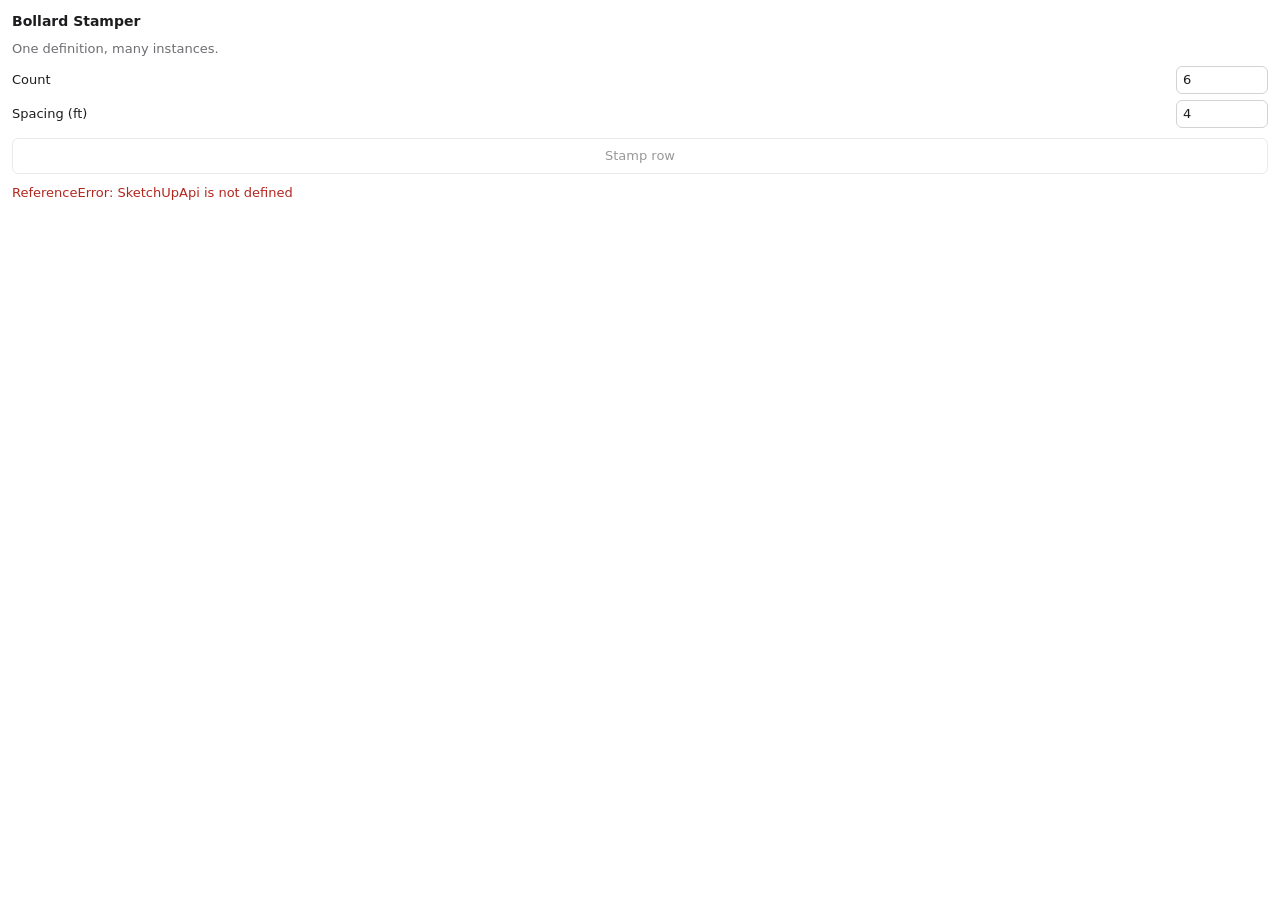
<file: content-3d/index.html>
<!doctype html>
<html lang="en">
<head>
  <meta charset="utf-8">
  <meta name="viewport" content="width=device-width, initial-scale=1">
  <title>Bollard Stamper</title>
  <link rel="stylesheet" href="style.css">
  <script src="https://cdn.habitat.sketchup.com/dist/sketchup-js-api/v2/sketchup-js-api.min.js"></script>
</head>
<body>
  <h1>Bollard Stamper</h1>
  <p>One definition, many instances.</p>

  <label>Count <input id="count" type="number" value="6" min="1" max="50" step="1"></label>
  <label>Spacing (ft) <input id="spacing" type="number" value="4" min="1" step="0.5"></label>

  <button id="stamp" disabled>Stamp row</button>

  <p id="status">Connecting…</p>
  <script src="app.js"></script>
</body>
</html>
</file>
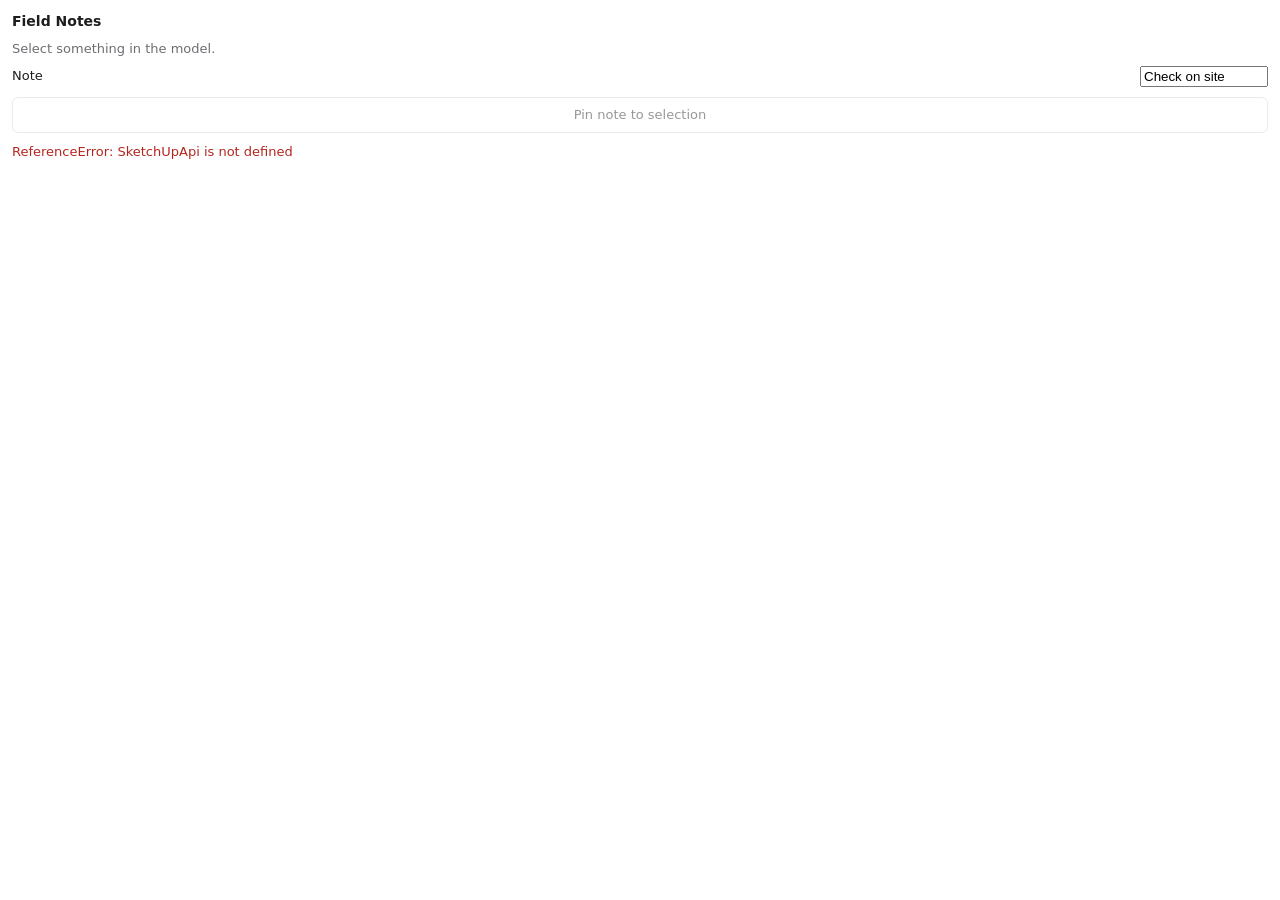
<file: field-coordination/index.html>
<!doctype html>
<html lang="en">
<head>
  <meta charset="utf-8">
  <meta name="viewport" content="width=device-width, initial-scale=1">
  <title>Field Notes</title>
  <link rel="stylesheet" href="style.css">
  <script src="https://cdn.habitat.sketchup.com/dist/sketchup-js-api/v2/sketchup-js-api.min.js"></script>
</head>
<body>
  <h1>Field Notes</h1>
  <p id="selection">Select something in the model.</p>

  <label>Note <input id="note" type="text" value="Check on site" style="width: 9em"></label>

  <button id="pin" disabled>Pin note to selection</button>

  <p id="status">Connecting…</p>
  <script src="app.js"></script>
</body>
</html>
</file>
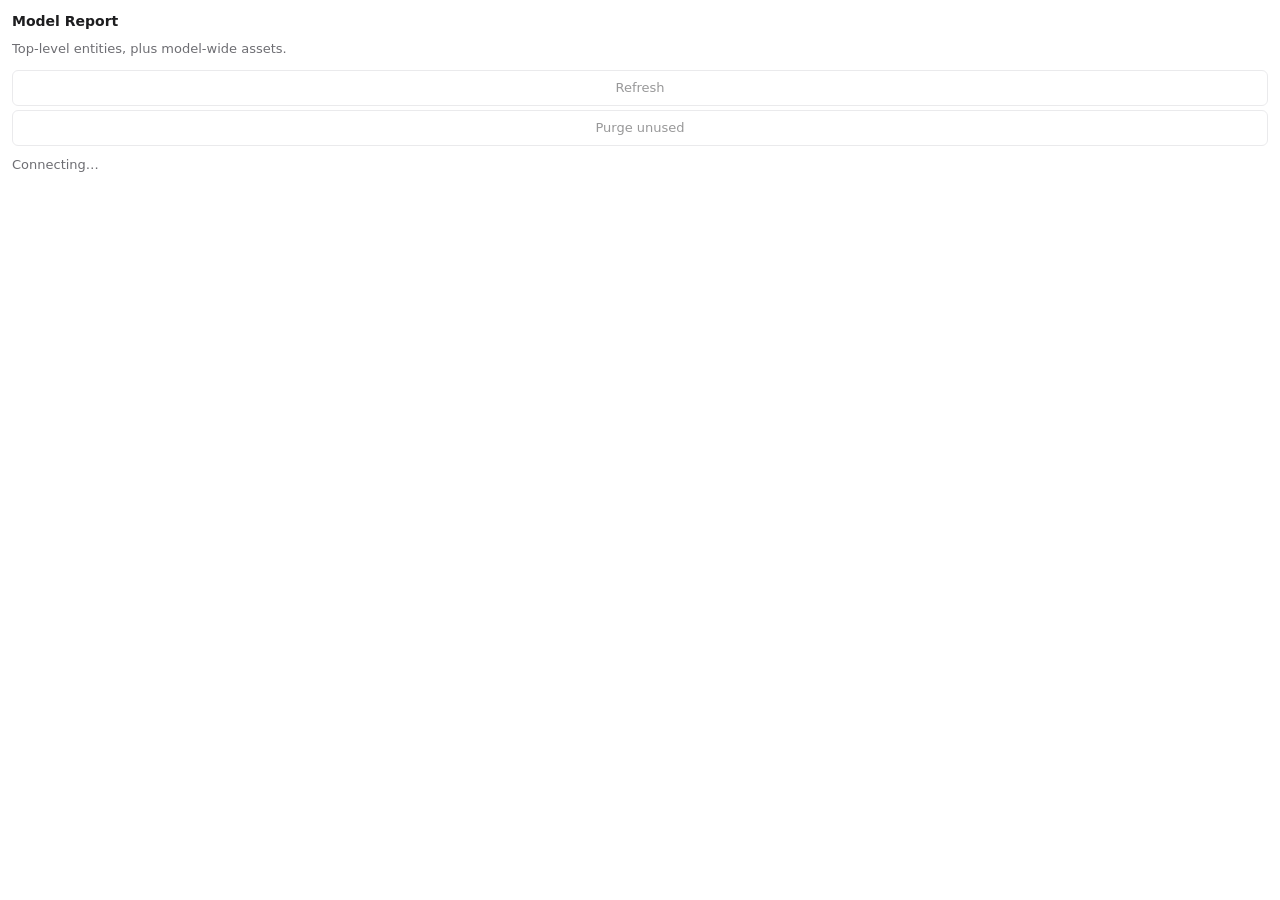
<file: model-cleanup/index.html>
<!doctype html>
<html lang="en">
<head>
  <meta charset="utf-8">
  <meta name="viewport" content="width=device-width, initial-scale=1">
  <title>Model Report</title>
  <link rel="stylesheet" href="style.css">
  <script src="https://cdn.habitat.sketchup.com/dist/sketchup-js-api/v2/sketchup-js-api.min.js"></script>
</head>
<body>
  <h1>Model Report</h1>
  <p>Top-level entities, plus model-wide assets.</p>

  <table><tbody id="report"></tbody></table>

  <button id="refresh" disabled>Refresh</button>
  <button id="purge" disabled>Purge unused</button>

  <p id="status">Connecting…</p>
  <script src="app.js"></script>
</body>
</html>
</file>
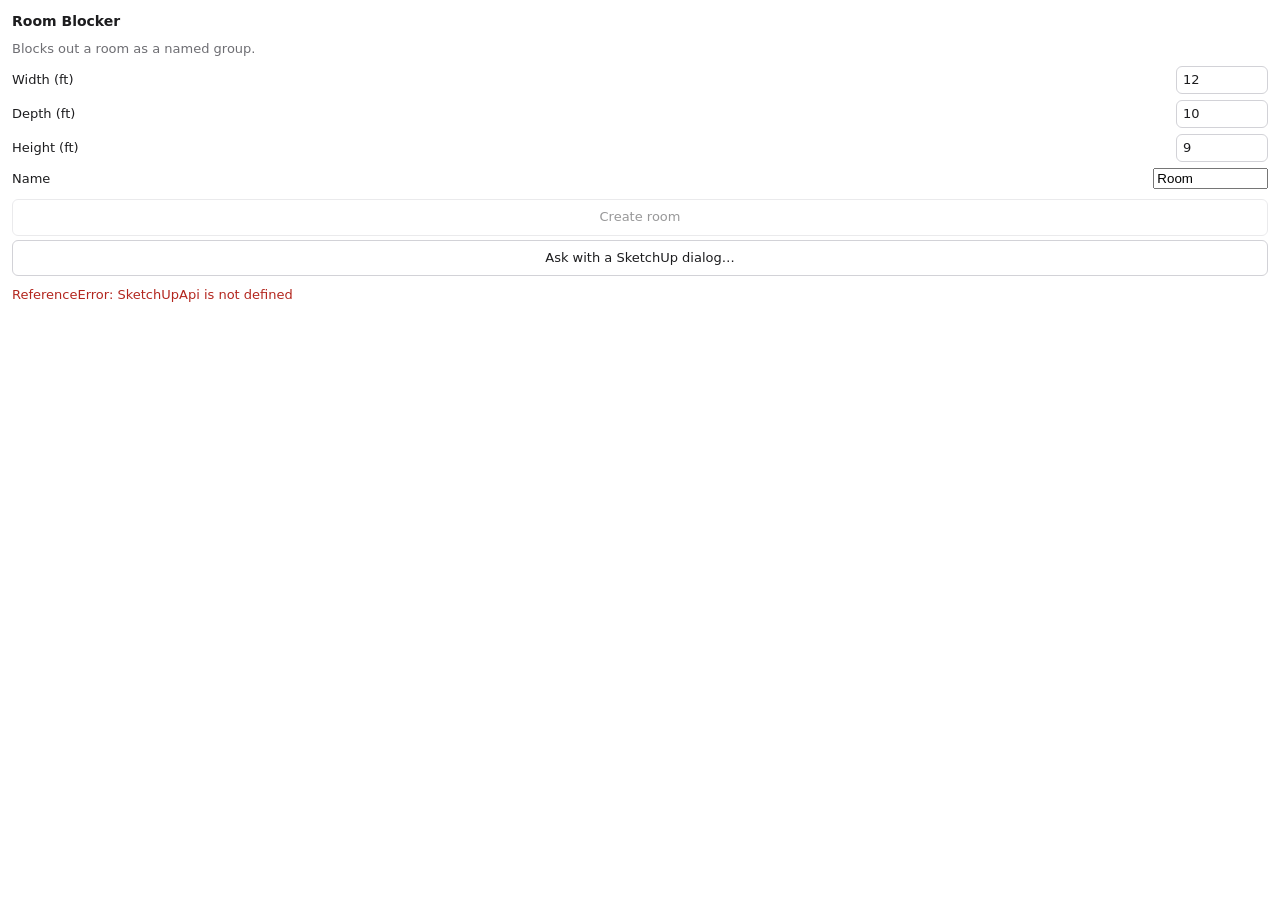
<file: space-planning/index.html>
<!doctype html>
<html lang="en">
<head>
  <meta charset="utf-8">
  <meta name="viewport" content="width=device-width, initial-scale=1">
  <title>Room Blocker</title>
  <link rel="stylesheet" href="style.css">
  <script src="https://cdn.habitat.sketchup.com/dist/sketchup-js-api/v2/sketchup-js-api.min.js"></script>
</head>
<body>
  <h1>Room Blocker</h1>
  <p>Blocks out a room as a named group.</p>

  <label>Width (ft) <input id="width" type="number" value="12" min="1" step="0.5"></label>
  <label>Depth (ft) <input id="depth" type="number" value="10" min="1" step="0.5"></label>
  <label>Height (ft) <input id="height" type="number" value="9" min="1" step="0.5"></label>
  <label>Name <input id="name" type="text" value="Room" style="width: 8em"></label>

  <button id="create" disabled>Create room</button>
  <button id="ask">Ask with a SketchUp dialog…</button>

  <p id="status">Connecting…</p>
  <script src="app.js"></script>
</body>
</html>
</file>
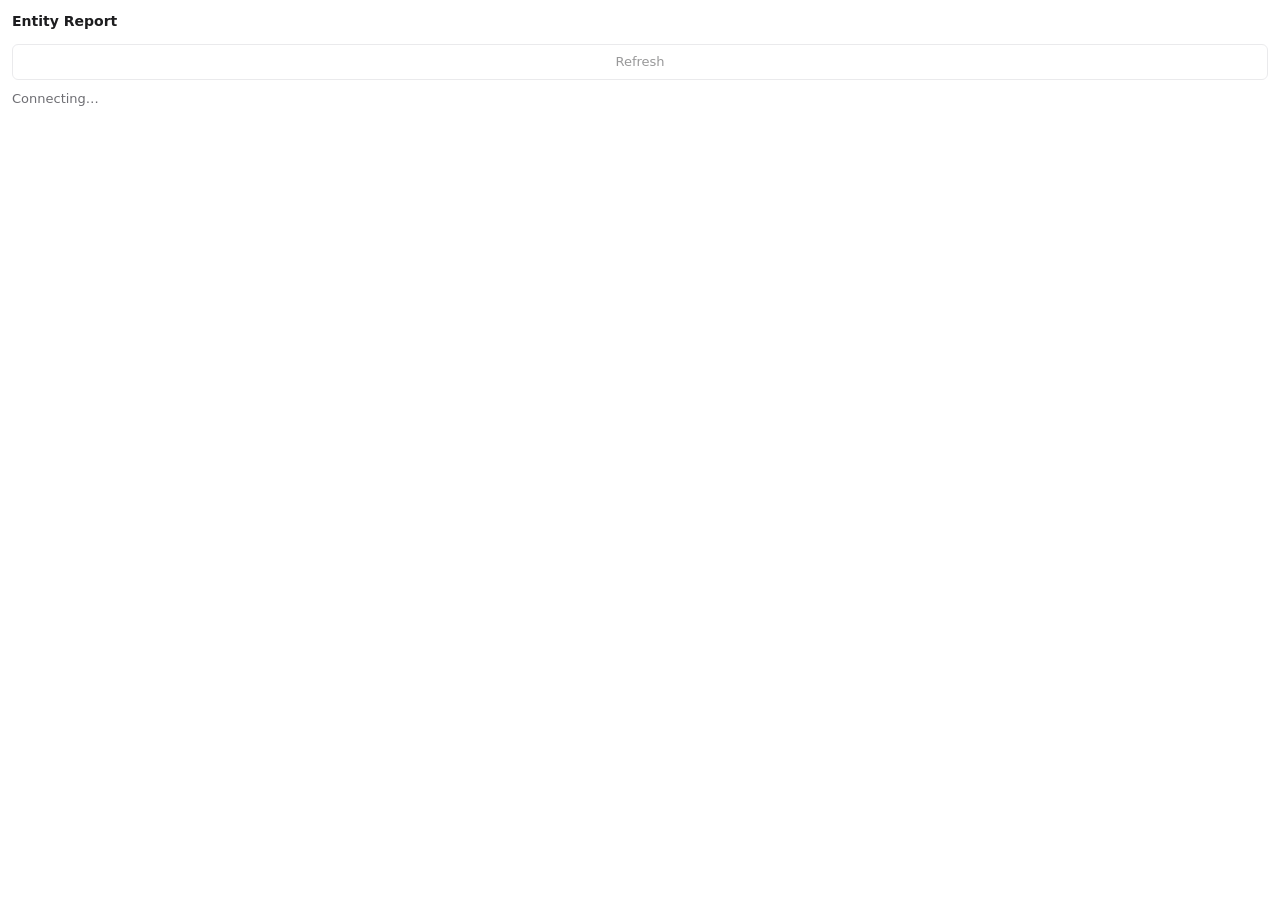
<file: tab-dashboard/index.html>
<!doctype html>
<html lang="en">
<head>
  <meta charset="utf-8">
  <meta name="viewport" content="width=device-width, initial-scale=1">
  <title>Entity Report</title>
  <link rel="stylesheet" href="style.css">
  <script src="https://cdn.habitat.sketchup.com/dist/sketchup-js-api/v2/sketchup-js-api.min.js"></script>
</head>
<body>
  <h1>Entity Report</h1>
  <table><tbody id="report"></tbody></table>
  <button id="refresh" disabled>Refresh</button>
  <p id="status">Connecting…</p>
  <script src="app.js"></script>
</body>
</html>
</file>
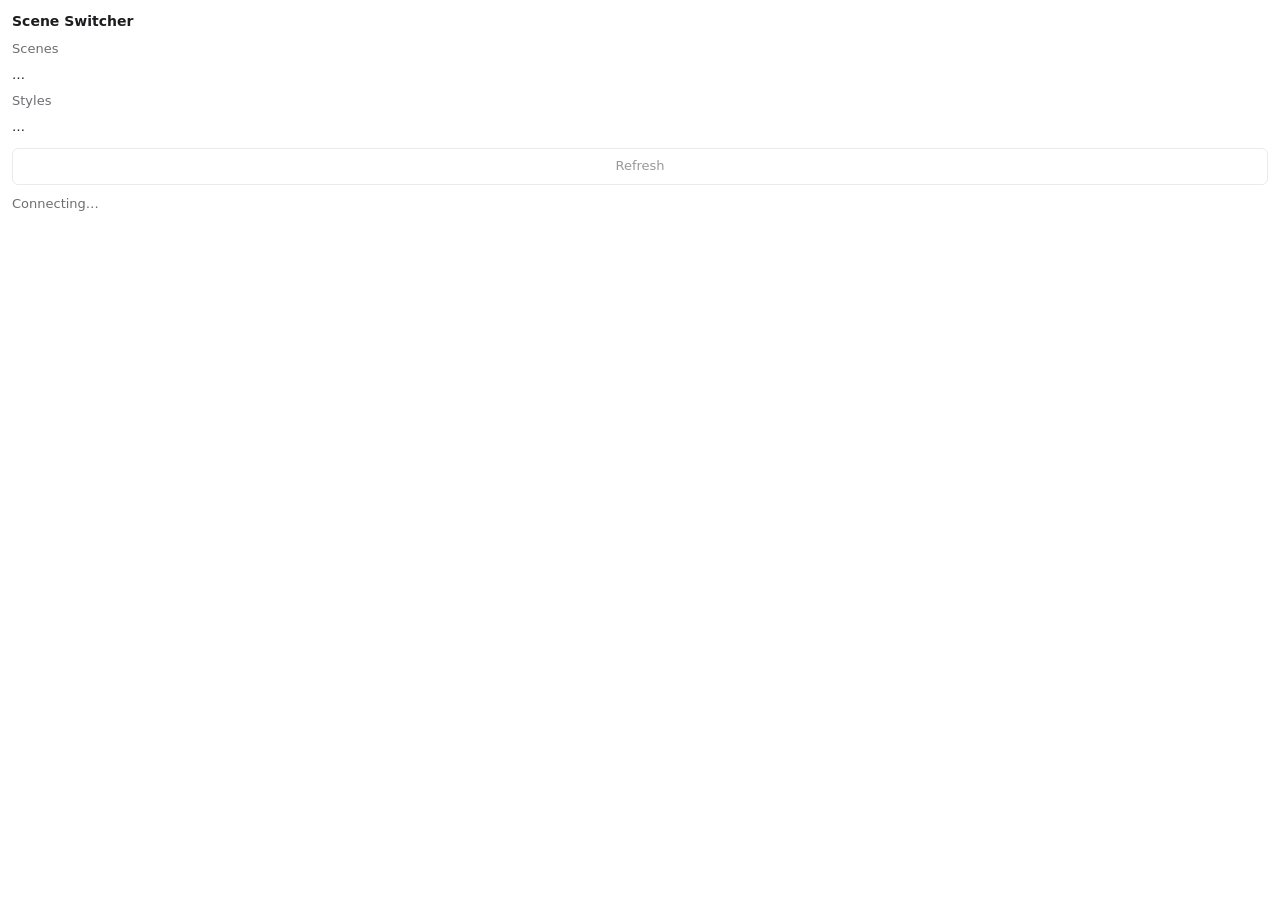
<file: visualization/index.html>
<!doctype html>
<html lang="en">
<head>
  <meta charset="utf-8">
  <meta name="viewport" content="width=device-width, initial-scale=1">
  <title>Scene Switcher</title>
  <link rel="stylesheet" href="style.css">
  <script src="https://cdn.habitat.sketchup.com/dist/sketchup-js-api/v2/sketchup-js-api.min.js"></script>
</head>
<body>
  <h1>Scene Switcher</h1>

  <p>Scenes</p>
  <ul id="scenes"><li>…</li></ul>

  <p>Styles</p>
  <ul id="styles"><li>…</li></ul>

  <button id="refresh" disabled>Refresh</button>

  <p id="status">Connecting…</p>
  <script src="app.js"></script>
</body>
</html>
</file>
<file: content-3d/style.css>
/* Each sample carries its own copy of this file, so a folder can be lifted out
   and branched on its own without dragging shared assets along. */

:root {
  color-scheme: light dark;
  --bg: #ffffff;
  --fg: #1d1d1f;
  --muted: #6e6e73;
  --line: #d2d2d7;
  --accent: #0a7f28;
  --warn: #b3261e;
}

@media (prefers-color-scheme: dark) {
  :root {
    --bg: #1c1c1e;
    --fg: #f2f2f7;
    --muted: #98989d;
    --line: #3a3a3c;
    --accent: #30d158;
    --warn: #ff6961;
  }
}

body {
  margin: 0;
  padding: 12px;
  background: var(--bg);
  color: var(--fg);
  font: 13px/1.4 -apple-system, system-ui, sans-serif;
}

h1 {
  margin: 0 0 8px;
  font-size: 14px;
  font-weight: 600;
}

p {
  margin: 0 0 8px;
  color: var(--muted);
}

label {
  display: flex;
  align-items: center;
  justify-content: space-between;
  gap: 8px;
  margin-bottom: 6px;
}

input[type='number'] {
  width: 6em;
  padding: 4px 6px;
  border: 1px solid var(--line);
  border-radius: 6px;
  background: var(--bg);
  color: var(--fg);
  font: inherit;
}

button {
  width: 100%;
  padding: 8px 10px;
  margin-top: 4px;
  border: 1px solid var(--line);
  border-radius: 6px;
  background: var(--bg);
  color: var(--fg);
  font: inherit;
  cursor: pointer;
}

button:disabled {
  opacity: 0.45;
  cursor: default;
}

button:not(:disabled):active {
  background: var(--line);
}

#status {
  margin-top: 10px;
  min-height: 1.4em;
  color: var(--muted);
}

#status.ok { color: var(--accent); }
#status.error { color: var(--warn); }

table {
  width: 100%;
  border-collapse: collapse;
}

td {
  padding: 3px 0;
  border-bottom: 1px solid var(--line);
}

td:last-child {
  text-align: right;
  font-variant-numeric: tabular-nums;
}

ul {
  margin: 0 0 8px;
  padding: 0;
  list-style: none;
}

li button {
  text-align: left;
  margin-top: 0;
  margin-bottom: 4px;
}

li button[aria-current='true'] {
  border-color: var(--accent);
  color: var(--accent);
}
</file>
<file: field-coordination/style.css>
/* Each sample carries its own copy of this file, so a folder can be lifted out
   and branched on its own without dragging shared assets along. */

:root {
  color-scheme: light dark;
  --bg: #ffffff;
  --fg: #1d1d1f;
  --muted: #6e6e73;
  --line: #d2d2d7;
  --accent: #0a7f28;
  --warn: #b3261e;
}

@media (prefers-color-scheme: dark) {
  :root {
    --bg: #1c1c1e;
    --fg: #f2f2f7;
    --muted: #98989d;
    --line: #3a3a3c;
    --accent: #30d158;
    --warn: #ff6961;
  }
}

body {
  margin: 0;
  padding: 12px;
  background: var(--bg);
  color: var(--fg);
  font: 13px/1.4 -apple-system, system-ui, sans-serif;
}

h1 {
  margin: 0 0 8px;
  font-size: 14px;
  font-weight: 600;
}

p {
  margin: 0 0 8px;
  color: var(--muted);
}

label {
  display: flex;
  align-items: center;
  justify-content: space-between;
  gap: 8px;
  margin-bottom: 6px;
}

input[type='number'] {
  width: 6em;
  padding: 4px 6px;
  border: 1px solid var(--line);
  border-radius: 6px;
  background: var(--bg);
  color: var(--fg);
  font: inherit;
}

button {
  width: 100%;
  padding: 8px 10px;
  margin-top: 4px;
  border: 1px solid var(--line);
  border-radius: 6px;
  background: var(--bg);
  color: var(--fg);
  font: inherit;
  cursor: pointer;
}

button:disabled {
  opacity: 0.45;
  cursor: default;
}

button:not(:disabled):active {
  background: var(--line);
}

#status {
  margin-top: 10px;
  min-height: 1.4em;
  color: var(--muted);
}

#status.ok { color: var(--accent); }
#status.error { color: var(--warn); }

table {
  width: 100%;
  border-collapse: collapse;
}

td {
  padding: 3px 0;
  border-bottom: 1px solid var(--line);
}

td:last-child {
  text-align: right;
  font-variant-numeric: tabular-nums;
}

ul {
  margin: 0 0 8px;
  padding: 0;
  list-style: none;
}

li button {
  text-align: left;
  margin-top: 0;
  margin-bottom: 4px;
}

li button[aria-current='true'] {
  border-color: var(--accent);
  color: var(--accent);
}
</file>
<file: model-cleanup/style.css>
/* Each sample carries its own copy of this file, so a folder can be lifted out
   and branched on its own without dragging shared assets along. */

:root {
  color-scheme: light dark;
  --bg: #ffffff;
  --fg: #1d1d1f;
  --muted: #6e6e73;
  --line: #d2d2d7;
  --accent: #0a7f28;
  --warn: #b3261e;
}

@media (prefers-color-scheme: dark) {
  :root {
    --bg: #1c1c1e;
    --fg: #f2f2f7;
    --muted: #98989d;
    --line: #3a3a3c;
    --accent: #30d158;
    --warn: #ff6961;
  }
}

body {
  margin: 0;
  padding: 12px;
  background: var(--bg);
  color: var(--fg);
  font: 13px/1.4 -apple-system, system-ui, sans-serif;
}

h1 {
  margin: 0 0 8px;
  font-size: 14px;
  font-weight: 600;
}

p {
  margin: 0 0 8px;
  color: var(--muted);
}

label {
  display: flex;
  align-items: center;
  justify-content: space-between;
  gap: 8px;
  margin-bottom: 6px;
}

input[type='number'] {
  width: 6em;
  padding: 4px 6px;
  border: 1px solid var(--line);
  border-radius: 6px;
  background: var(--bg);
  color: var(--fg);
  font: inherit;
}

button {
  width: 100%;
  padding: 8px 10px;
  margin-top: 4px;
  border: 1px solid var(--line);
  border-radius: 6px;
  background: var(--bg);
  color: var(--fg);
  font: inherit;
  cursor: pointer;
}

button:disabled {
  opacity: 0.45;
  cursor: default;
}

button:not(:disabled):active {
  background: var(--line);
}

#status {
  margin-top: 10px;
  min-height: 1.4em;
  color: var(--muted);
}

#status.ok { color: var(--accent); }
#status.error { color: var(--warn); }

table {
  width: 100%;
  border-collapse: collapse;
}

td {
  padding: 3px 0;
  border-bottom: 1px solid var(--line);
}

td:last-child {
  text-align: right;
  font-variant-numeric: tabular-nums;
}

ul {
  margin: 0 0 8px;
  padding: 0;
  list-style: none;
}

li button {
  text-align: left;
  margin-top: 0;
  margin-bottom: 4px;
}

li button[aria-current='true'] {
  border-color: var(--accent);
  color: var(--accent);
}
</file>
<file: space-planning/style.css>
/* Each sample carries its own copy of this file, so a folder can be lifted out
   and branched on its own without dragging shared assets along. */

:root {
  color-scheme: light dark;
  --bg: #ffffff;
  --fg: #1d1d1f;
  --muted: #6e6e73;
  --line: #d2d2d7;
  --accent: #0a7f28;
  --warn: #b3261e;
}

@media (prefers-color-scheme: dark) {
  :root {
    --bg: #1c1c1e;
    --fg: #f2f2f7;
    --muted: #98989d;
    --line: #3a3a3c;
    --accent: #30d158;
    --warn: #ff6961;
  }
}

body {
  margin: 0;
  padding: 12px;
  background: var(--bg);
  color: var(--fg);
  font: 13px/1.4 -apple-system, system-ui, sans-serif;
}

h1 {
  margin: 0 0 8px;
  font-size: 14px;
  font-weight: 600;
}

p {
  margin: 0 0 8px;
  color: var(--muted);
}

label {
  display: flex;
  align-items: center;
  justify-content: space-between;
  gap: 8px;
  margin-bottom: 6px;
}

input[type='number'] {
  width: 6em;
  padding: 4px 6px;
  border: 1px solid var(--line);
  border-radius: 6px;
  background: var(--bg);
  color: var(--fg);
  font: inherit;
}

button {
  width: 100%;
  padding: 8px 10px;
  margin-top: 4px;
  border: 1px solid var(--line);
  border-radius: 6px;
  background: var(--bg);
  color: var(--fg);
  font: inherit;
  cursor: pointer;
}

button:disabled {
  opacity: 0.45;
  cursor: default;
}

button:not(:disabled):active {
  background: var(--line);
}

#status {
  margin-top: 10px;
  min-height: 1.4em;
  color: var(--muted);
}

#status.ok { color: var(--accent); }
#status.error { color: var(--warn); }

table {
  width: 100%;
  border-collapse: collapse;
}

td {
  padding: 3px 0;
  border-bottom: 1px solid var(--line);
}

td:last-child {
  text-align: right;
  font-variant-numeric: tabular-nums;
}

ul {
  margin: 0 0 8px;
  padding: 0;
  list-style: none;
}

li button {
  text-align: left;
  margin-top: 0;
  margin-bottom: 4px;
}

li button[aria-current='true'] {
  border-color: var(--accent);
  color: var(--accent);
}
</file>
<file: tab-dashboard/style.css>
/* Each sample carries its own copy of this file, so a folder can be lifted out
   and branched on its own without dragging shared assets along. */

:root {
  color-scheme: light dark;
  --bg: #ffffff;
  --fg: #1d1d1f;
  --muted: #6e6e73;
  --line: #d2d2d7;
  --accent: #0a7f28;
  --warn: #b3261e;
}

@media (prefers-color-scheme: dark) {
  :root {
    --bg: #1c1c1e;
    --fg: #f2f2f7;
    --muted: #98989d;
    --line: #3a3a3c;
    --accent: #30d158;
    --warn: #ff6961;
  }
}

body {
  margin: 0;
  padding: 12px;
  background: var(--bg);
  color: var(--fg);
  font: 13px/1.4 -apple-system, system-ui, sans-serif;
}

h1 {
  margin: 0 0 8px;
  font-size: 14px;
  font-weight: 600;
}

p {
  margin: 0 0 8px;
  color: var(--muted);
}

label {
  display: flex;
  align-items: center;
  justify-content: space-between;
  gap: 8px;
  margin-bottom: 6px;
}

input[type='number'] {
  width: 6em;
  padding: 4px 6px;
  border: 1px solid var(--line);
  border-radius: 6px;
  background: var(--bg);
  color: var(--fg);
  font: inherit;
}

button {
  width: 100%;
  padding: 8px 10px;
  margin-top: 4px;
  border: 1px solid var(--line);
  border-radius: 6px;
  background: var(--bg);
  color: var(--fg);
  font: inherit;
  cursor: pointer;
}

button:disabled {
  opacity: 0.45;
  cursor: default;
}

button:not(:disabled):active {
  background: var(--line);
}

#status {
  margin-top: 10px;
  min-height: 1.4em;
  color: var(--muted);
}

#status.ok { color: var(--accent); }
#status.error { color: var(--warn); }

table {
  width: 100%;
  border-collapse: collapse;
}

td {
  padding: 3px 0;
  border-bottom: 1px solid var(--line);
}

td:last-child {
  text-align: right;
  font-variant-numeric: tabular-nums;
}

ul {
  margin: 0 0 8px;
  padding: 0;
  list-style: none;
}

li button {
  text-align: left;
  margin-top: 0;
  margin-bottom: 4px;
}

li button[aria-current='true'] {
  border-color: var(--accent);
  color: var(--accent);
}
</file>
<file: visualization/style.css>
/* Each sample carries its own copy of this file, so a folder can be lifted out
   and branched on its own without dragging shared assets along. */

:root {
  color-scheme: light dark;
  --bg: #ffffff;
  --fg: #1d1d1f;
  --muted: #6e6e73;
  --line: #d2d2d7;
  --accent: #0a7f28;
  --warn: #b3261e;
}

@media (prefers-color-scheme: dark) {
  :root {
    --bg: #1c1c1e;
    --fg: #f2f2f7;
    --muted: #98989d;
    --line: #3a3a3c;
    --accent: #30d158;
    --warn: #ff6961;
  }
}

body {
  margin: 0;
  padding: 12px;
  background: var(--bg);
  color: var(--fg);
  font: 13px/1.4 -apple-system, system-ui, sans-serif;
}

h1 {
  margin: 0 0 8px;
  font-size: 14px;
  font-weight: 600;
}

p {
  margin: 0 0 8px;
  color: var(--muted);
}

label {
  display: flex;
  align-items: center;
  justify-content: space-between;
  gap: 8px;
  margin-bottom: 6px;
}

input[type='number'] {
  width: 6em;
  padding: 4px 6px;
  border: 1px solid var(--line);
  border-radius: 6px;
  background: var(--bg);
  color: var(--fg);
  font: inherit;
}

button {
  width: 100%;
  padding: 8px 10px;
  margin-top: 4px;
  border: 1px solid var(--line);
  border-radius: 6px;
  background: var(--bg);
  color: var(--fg);
  font: inherit;
  cursor: pointer;
}

button:disabled {
  opacity: 0.45;
  cursor: default;
}

button:not(:disabled):active {
  background: var(--line);
}

#status {
  margin-top: 10px;
  min-height: 1.4em;
  color: var(--muted);
}

#status.ok { color: var(--accent); }
#status.error { color: var(--warn); }

table {
  width: 100%;
  border-collapse: collapse;
}

td {
  padding: 3px 0;
  border-bottom: 1px solid var(--line);
}

td:last-child {
  text-align: right;
  font-variant-numeric: tabular-nums;
}

ul {
  margin: 0 0 8px;
  padding: 0;
  list-style: none;
}

li button {
  text-align: left;
  margin-top: 0;
  margin-bottom: 4px;
}

li button[aria-current='true'] {
  border-color: var(--accent);
  color: var(--accent);
}
</file>
